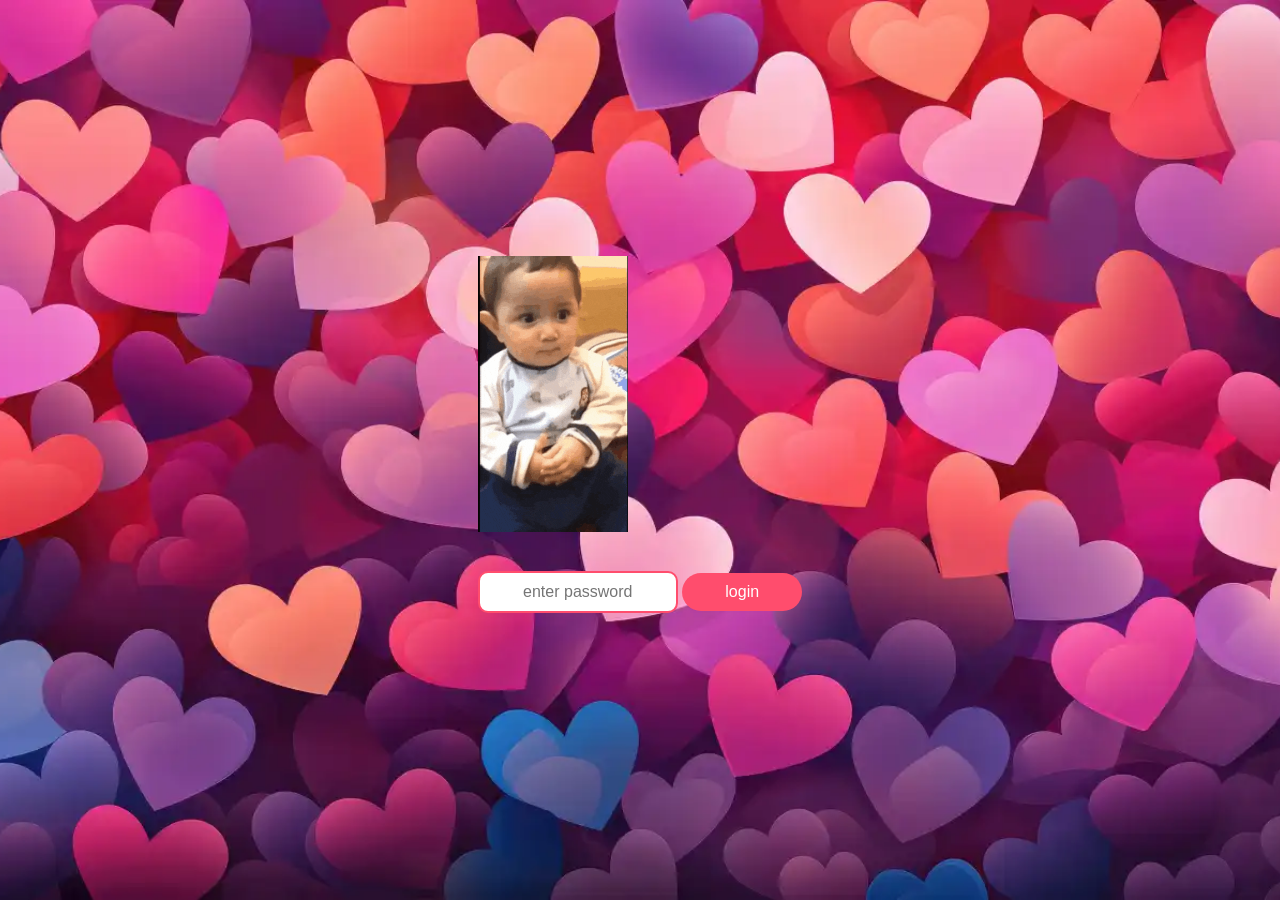
<file: index.html>
<!DOCTYPE html>
<head>
<title>home door</title> 
<link rel="stylesheet" href="style.css">
<script src="touches.js"></script>

</head>
<body>
   

<div class="container">
    <div class="gif-container">
        <img src="tenor.gif" alt="Baby GIF" class="baby-gif">
    </div>
    <div class="box">
         
         
    <input  type="password" id="passwordInput" placeholder="enter password" class="input1">
    <button onclick="checkPassword()" class="but1"  a href="index.html" target="mainFrame">login</button>
    <p id="errorMessage" class="error-text" style="color: red; font-weight: bold;"></p>
    
</div>
   
    
</div>
</body>
</file>
<file: style.css>
/* 1. ضبط خلفية الصفحة بالكامل وصفر المسافات */
body {
    /* ضعي مسار صورة القلوب هنا بالظبط */
    background-image: url('colorful-love-hearts-wallpaper-free-image.jpg'); /* تأكدي من اسم ملف صورة القلوب وصيغته */
    
    background-size: cover;        /* بتخلي الخلفية تملأ الشاشة بالكامل */
    background-position: center;   /* بتوسطن الخلفية */
    background-repeat: no-repeat;  /* بتمنع تكرار الخلفية */
    background-attachment: fixed;  /* بتثبت الخلفية عشان متتحركش مع الإسكورل */
    
    margin: 0;
    padding: 0;
    height: 100vh;                 /* بتخلي طول الصفحة مساوي لطول الشاشة بالضبط */
    
    /* الـ Flexbox هنا هيوسطن صندوق تسجيل الدخول فوق الخلفية */
    display: flex;
    justify-content: center;
    align-items: center;
}

/* 2. تنسيق الصندوق اللي جواه صورة البيبي والباسورد والزرار */
.login-box {
    display: flex;
    flex-direction: column; /* بيرتب العناصر في طابور رأسي تحت بعض */
    align-items: center;
    justify-content: center;    /* بيوسطنهم في النص بالضبط */
    background: transparent; /* بنخليه شفاف عشان خلفية القلوب تبان من وراه */
    text-align: center;
}

/* 3. تنسيق حجم صورة البيبي المتحركة الـ GIF */
.baby-gif {
    width: 150px;           /* حجم مناسب للصورة */
    height: auto;
    margin-bottom: 20px;    /* مسافة تحت الصورة قبل خانة الباسورد */
}

/* 4. تنسيق خانة الباسورد */
#passwordInput {
    padding: 10px;
    font-size: 16px;
    border: 2px solid #ff4d6d;
    border-radius: 10px;
    margin-top: 15px;
    margin-bottom: 15px;    /* مسافة تحت الباسورد قبل الزرار */
    text-align: center;
    outline: none;
    width: 200px;           /* عرض مناسب لخانة الباسورد */
}

/* 5. تنسيق الزرار */
button {
    padding: 10px 25px;
    font-size: 16px;
    background-color: #ff4d6d;
    color: white;
    border: none;
    border-radius: 20px;
    cursor: pointer;
    transition: 0.3s;
    width: 120px;           /* عرض مناسب للزرار */
}

button:hover {
    background-color: #c9184a;
    transform: scale(1.05);
}

/* تصفير الشاشة بالكامل */
* {
    box-sizing: border-box;
}

body, html {
    margin: 0;
    padding: 0;
    height: 100%;
    width: 100%;
    overflow: hidden; /* بيمنع أي لخبطة أو شريط تصفح زيادة */
    font-family: Arial, sans-serif;
}

/* 🌟 الحاوية الرئيسية مرتبة رأسياً (شريط الموسيقى فوق، وتحته باقي الصفحة) */
.main-wrapper {
    display: flex;
    flex-direction: column;
    height: 100vh;
    width: 100%;
}

/* شريط الموسيقى في الأعلى تماماً */
.music-bar {
    height: 70px;
    background-color: #ff4d6d; /* لون بينك متناسق */
    display: flex;
    justify-content: center;
    align-items: center;
    color: white;
    font-size: 16px;
    box-shadow: 0 4px 10px rgba(0,0,0,0.15);
    width: 100%;
}

.music-bar span {
    margin-left: 15px;
    font-weight: bold;
}

audio {
    height: 35px;
    border-radius: 20px;
}

/* الجزء الفاضي تحت الشريط */
.content-area {
    flex: 1; /* بياخد باقي مساحة الشاشة بالكامل تحت الشريط */
    display: flex;
    flex-direction: column;
    justify-content: center;
    align-items: center;
    
    /* وضع صورة القلوب كخلفية للجزء السفلي فقط ومدمجة بلون هادئ */
    background-image: linear-gradient(rgba(255, 230, 235, 0.85), rgba(255, 230, 235, 0.85)), url('colorful-hearts.jpg');
    background-size: cover;
    background-position: center;
    text-align: center;
    padding: 20px;
}

/* تأثير الكتابة */
.typing-text {
    font-size: 28px;
    color: #ff4d6d;
    font-weight: bold;
    min-height: 40px;
    border-left: 3px solid #ff4d6d;
    padding-left: 10px;
    direction: rtl; /* عشان يكتب عربي مظبوط من اليمين للشمال */
    animation: blink 0.7s infinite;
}

@keyframes blink {
    50% { border-color: transparent; }
}
.sticker {
    width: 150px;            /* حجم الصورة (تقدري تكبريه أو تصغريه براحتك) */
    height: auto;           /* عشان تحافظ على أبعادها من غير ما تتمط */
    margin-bottom: 25px;    /* بيعمل مسافة لطيفة ومريحة بين الصورة والكلام اللي تحتيها */
    border-radius: 15px;    /* لو حابة الحواف تكون دائرية وناعمة */
    /* optional: لو الصورة ليها خلفية وحابة تديها تأثير خفيف */
    /* box-shadow: 0 4px 15px rgba(255, 77, 109, 0.2); */
}

/* تعديل بسيط على الـ content-area للتأكد إن العناصر مترتبة تحت بعضها */
.content-area {
    display: flex;
    flex-direction: column;  /* بيرتب الصورة والكلام تحت بعض رأسيًا */
    justify-content: center; /* بيوسطنهم عمودياً في الشاشة */
    align-items: center;     /* بيوسطنهم أفقياً في النص بالظبط */
    min-height: calc(100vh - 70px); /* يملأ المساحة المتبقية تحت شريط الموسيقى */
    padding: 20px;
}
</file>
